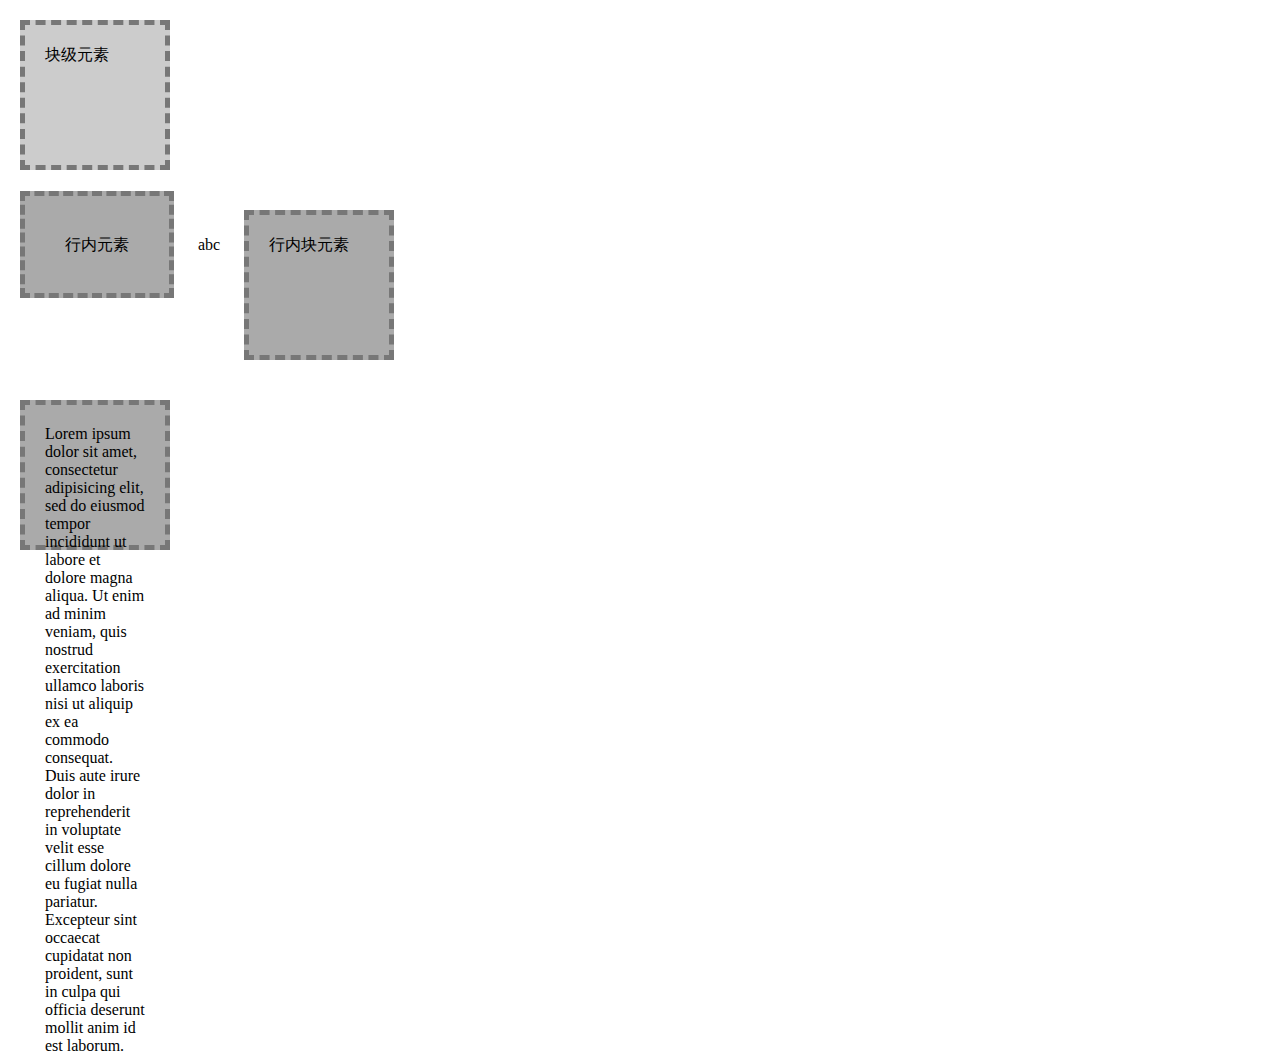
<file: CSS/9.13~9.14/index.html>
<!DOCTYPE html>
<html lang="en" dir="ltr">
  <head>
    <meta charset="utf-8">
    <link rel="stylesheet" href="index.css">
  </head>
  <body>
    <div class="block">
      块级元素
    </div>
    <div style="padding:40px" class="inline">行内元素</div>
    abc
    <div style="padding:20px" class="inline-block">行内块元素</div>
    <div>
      Lorem ipsum dolor sit amet, consectetur adipisicing elit, sed do eiusmod tempor incididunt ut labore et dolore magna aliqua. Ut enim ad minim veniam, quis nostrud exercitation ullamco laboris nisi ut aliquip ex ea commodo consequat. Duis aute irure dolor in reprehenderit in voluptate velit esse cillum dolore eu fugiat nulla pariatur. Excepteur sint occaecat cupidatat non proident, sunt in culpa qui officia deserunt mollit anim id est laborum.
    </div>
  </body>
</html>
</file>
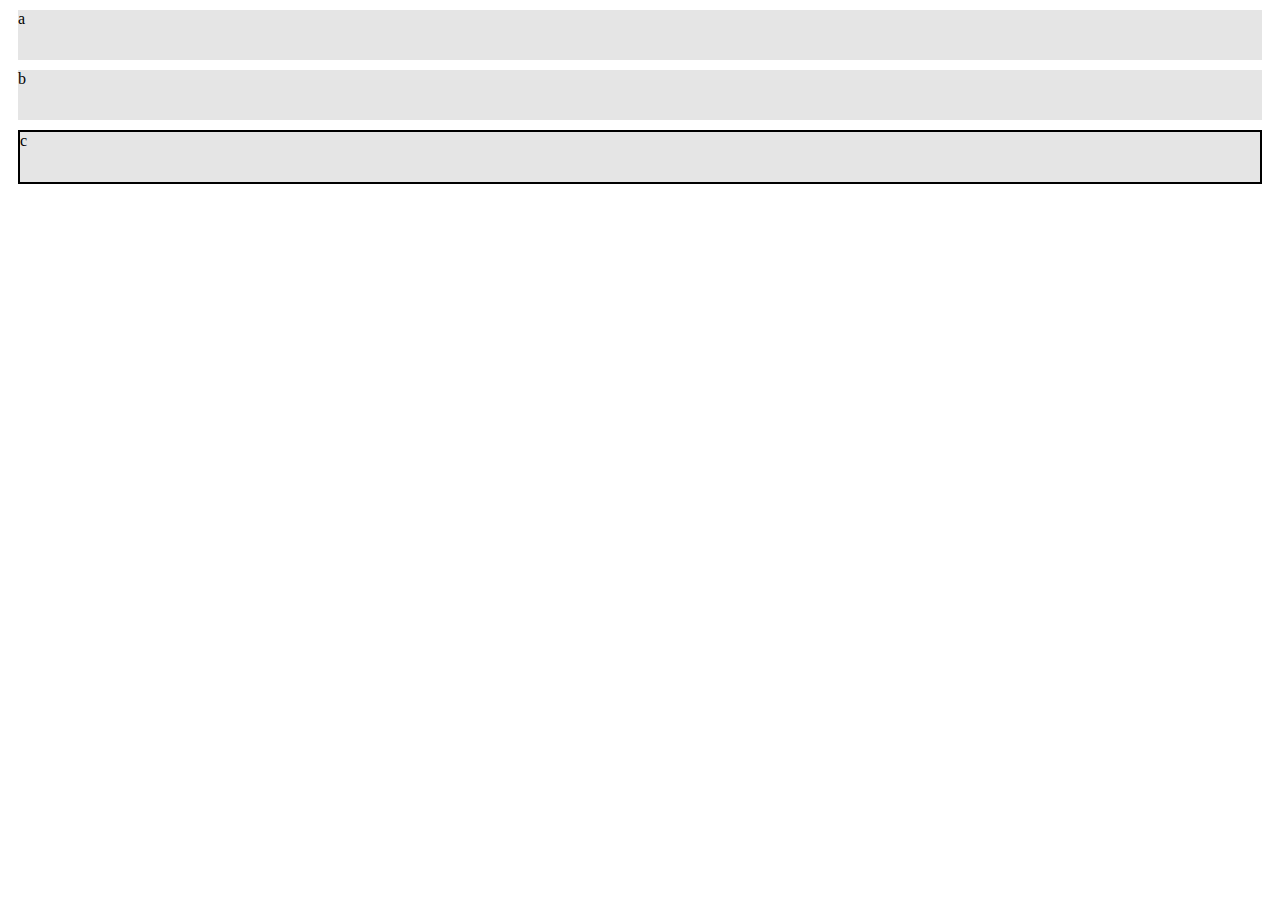
<file: CSS/9.6~9.7/index.html>
<!DOCTYPE html>
<html lang="en" dir="ltr">
  <head>
    <meta charset="utf-8">
    <link rel="stylesheet" href="index.css">
  </head>
  <body>
    <div class="a">
      a
    </div>
    <div class="b">b</div>
    <div class="c">c</div>
  </body>
</html>
</file>
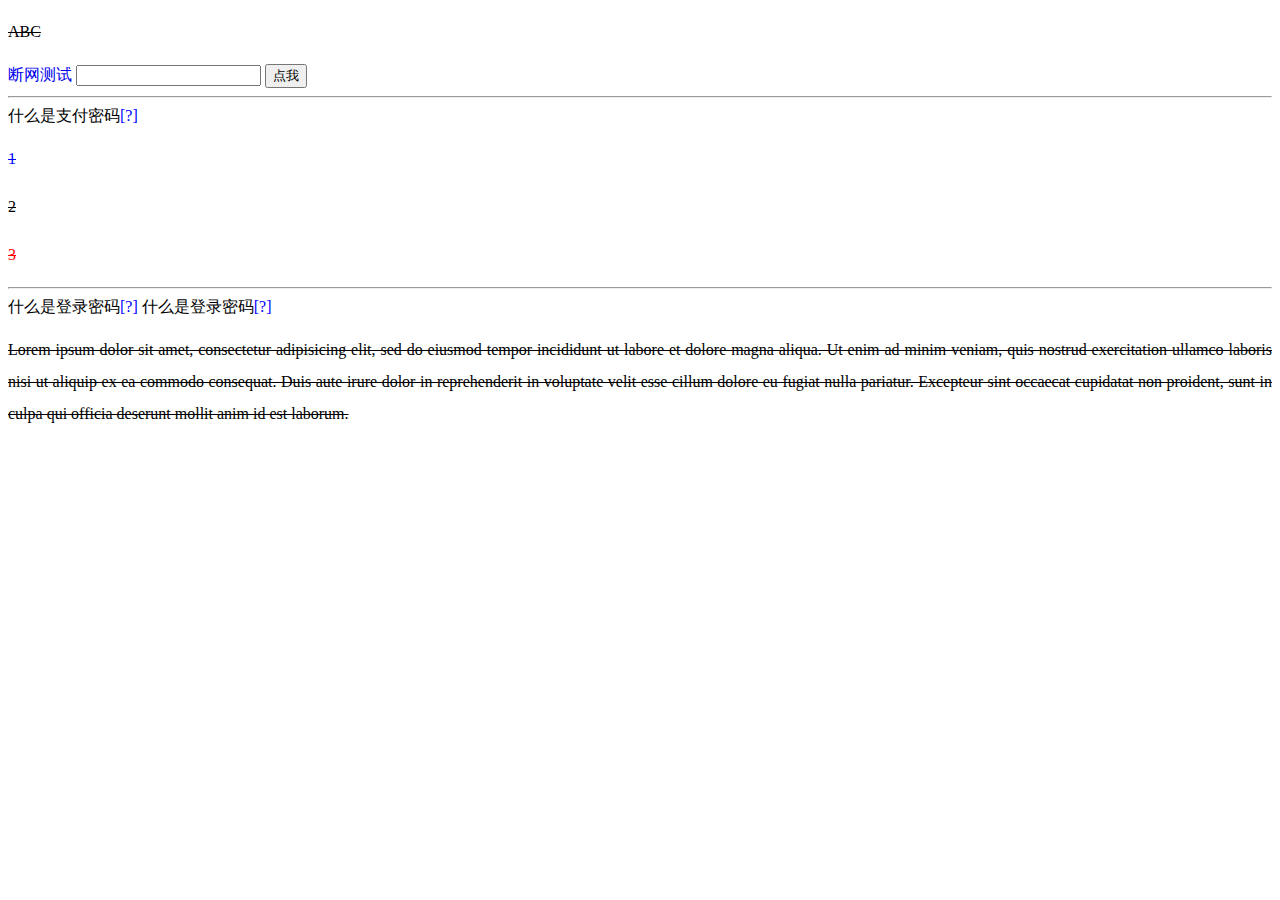
<file: CSS/9.8~9.12/index.html>
<!DOCTYPE html>
<html lang="en" dir="ltr">
  <head>
    <meta charset="utf-8">
    <link rel="stylesheet" href="index.css">
  </head>
  <body>
    <p>ABC</p>
    <a href="https://baidu.com">断网测试</a>
    <input type="text">
    <button type="button" name="button">点我</button>
    <br>
    <hr>
    <a class="help">什么是支付密码</a>
    <br>
    <div>
      <p>1</p>
      <p>2</p>
      <p>3</p>
    </div>
    <hr>
    <a class="help">什么是登录密码</a>
    <a class="help">什么是登录密码</a>
    <p>Lorem ipsum dolor sit amet, consectetur adipisicing elit, sed do eiusmod tempor incididunt ut labore et dolore magna aliqua. Ut enim ad minim veniam, quis nostrud exercitation ullamco laboris nisi ut aliquip ex ea commodo consequat. Duis aute irure dolor in reprehenderit in voluptate velit esse cillum dolore eu fugiat nulla pariatur. Excepteur sint occaecat cupidatat non proident, sunt in culpa qui officia deserunt mollit anim id est laborum.</p>
  </body>
</html>
</file>
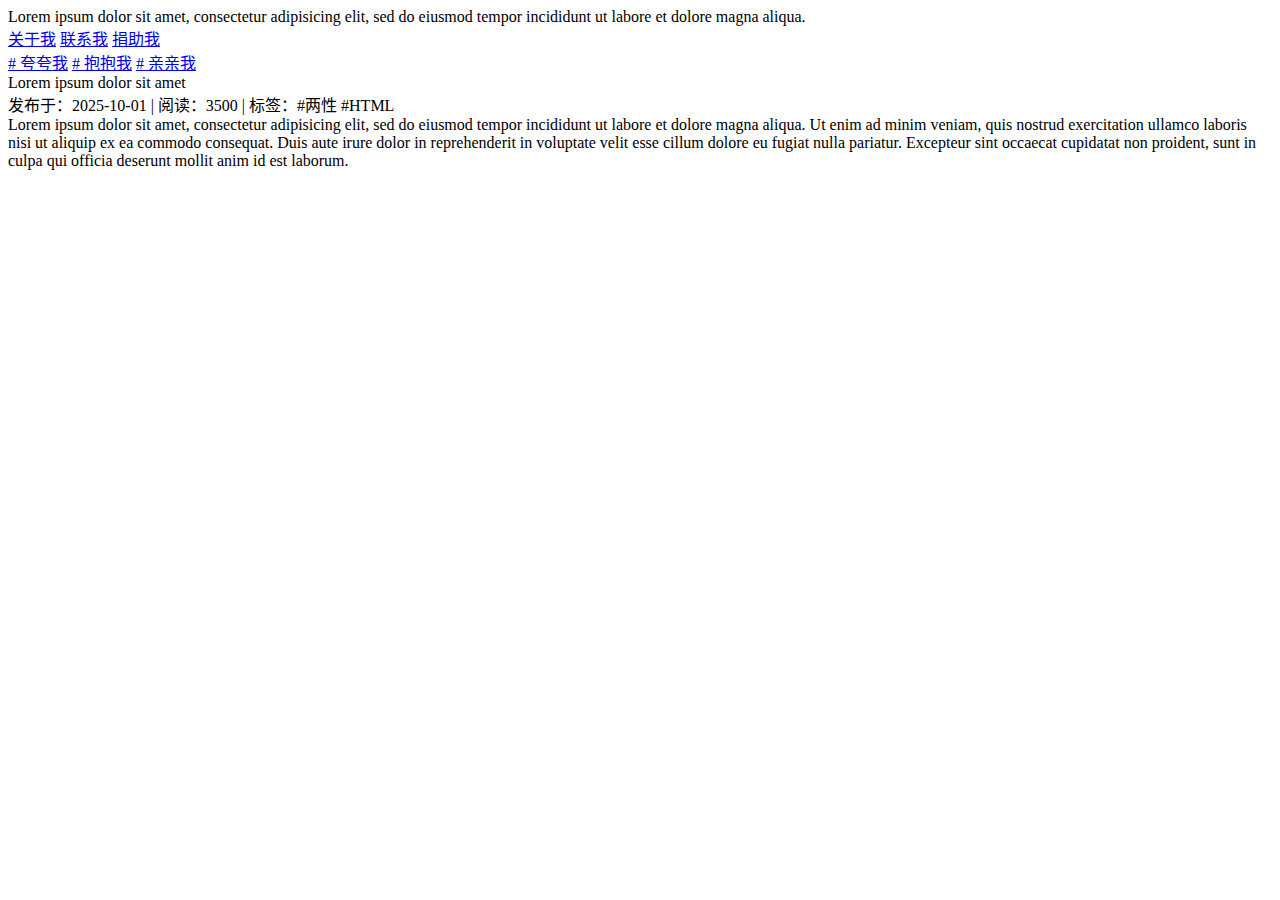
<file: 极简博客开发/10.x/index.html>
<!DOCTYPE html>
<html lang="zh-CN">
<head>
  <meta charset="UTF-8">
  <meta name="viewport" content="width=device-width, initial-scale=1.0">
  <meta http-equiv="X-UA-Compatible" content="ie=edge">
  <title>小哥</title>
</head>
<body>
  <div class="side-bar">
    <div class="header">
      <a href="./index.html" class="logo"></a>
      <div class="intro">Lorem ipsum dolor sit amet, consectetur adipisicing elit, sed do eiusmod tempor incididunt ut labore et dolore magna aliqua.</div>
    </div>
    <div class="nav">
      <a href="#" class="item">关于我</a>
      <a href="#" class="item">联系我</a>
      <a href="#" class="item">捐助我</a>
    </div>
    <div class="tag-list">
      <a href="#" class="item"># 夸夸我</a>
      <a href="#" class="item"># 抱抱我</a>
      <a href="#" class="item"># 亲亲我</a>
    </div>
  </div>
  <div class="main">
    <div class="article-list">
      <div class="item">
        <div class="title">Lorem ipsum dolor sit amet</div>
        <div class="status">发布于：2025-10-01 | 阅读：3500 | 标签：#两性 #HTML</div>
        <div class="content">Lorem ipsum dolor sit amet, consectetur adipisicing elit, sed do eiusmod tempor incididunt ut labore et dolore magna aliqua. Ut enim ad minim veniam, quis nostrud exercitation ullamco laboris nisi ut aliquip ex ea commodo consequat. Duis aute irure dolor in reprehenderit in voluptate velit esse cillum dolore eu fugiat nulla pariatur. Excepteur sint occaecat cupidatat non proident, sunt in culpa qui officia deserunt mollit anim id est laborum.</div>
      </div>
      <div class="item"></div>
    </div>
  </div>
</body>
</html>
</file>
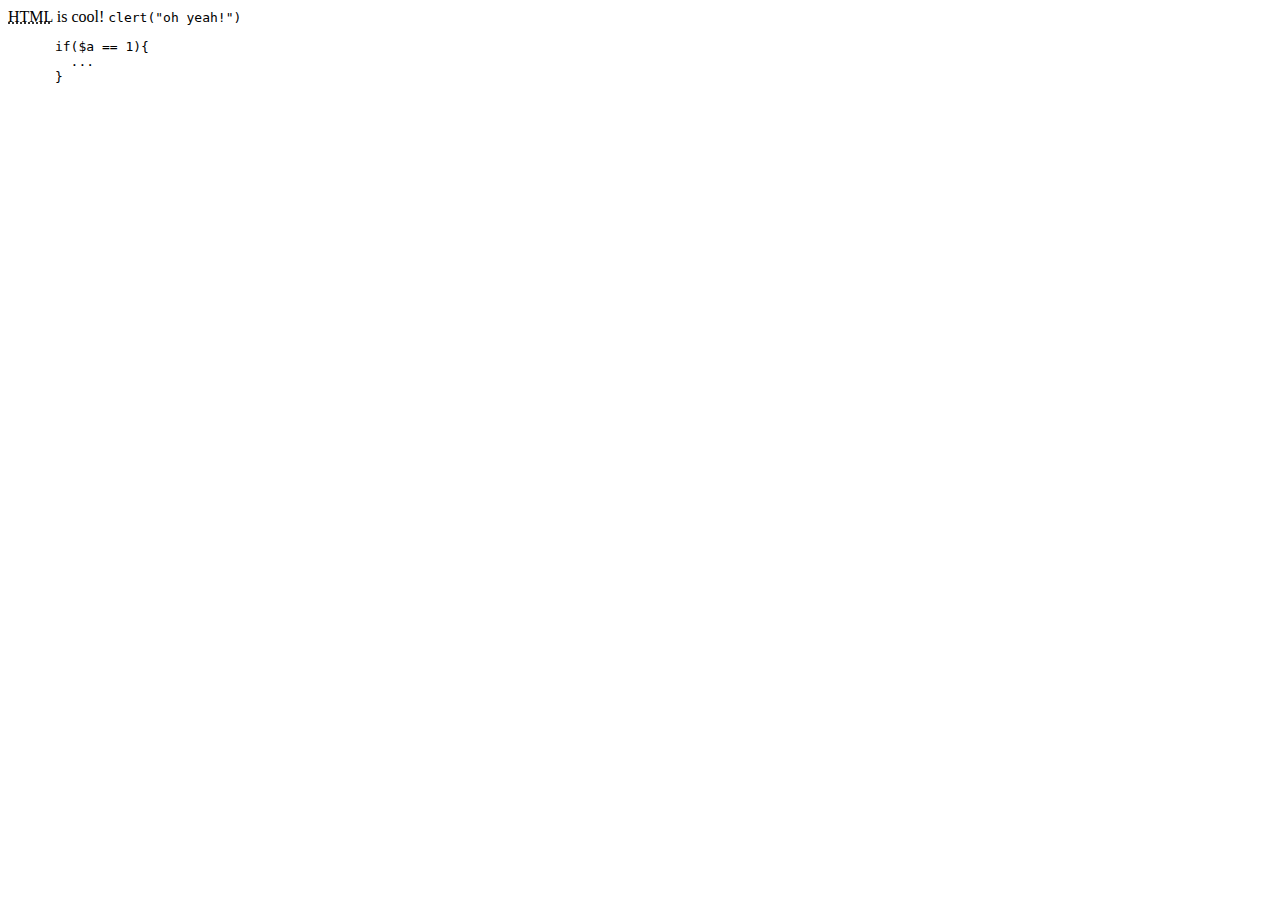
<file: HTML/test.html>
<!DOCTYPE html>
<html lang="en" dir="ltr">
  <head>
    <meta charset="utf-8">
    <title>test</title>
  </head>
  <body>
    <abbr title="Hyper Test Markup Language">HTML</abbr> is cool!
    <code>clert("oh yeah!")</code>
    <pre>
      if($a == 1){
        ...
      }
    </pre>
  </body>
</html>
</file>
<file: CSS/9.13~9.14/index.css>
body {
  margin: 0;
}

.block {
  display: block;
  background: #ccc;
  width: 100px;
}

.inline {
  display: inline;
}

.inline-block {
  display: inline-block;
}

div {
  width: 100px;
  height: 100px;
  background: #aaa;
  padding: 20px;
  border: 5px dashed #777;
  margin: 20px;
}
</file>
<file: CSS/9.6~9.7/index.css>
div {
  /* padding: 10px; */
  min-height: 50px;
  background: rgba(0, 0, 0, 0.1);
  margin: 10px;
}

.b ~ div {
  border: 2px solid black;
}
</file>
<file: CSS/9.8~9.12/index.css>
/* a:link {
  color: blue;
}

a:visited {
  color: gray;
}

 button:hover,
 a:hover {
   background: red;
 } */
a {
  text-decoration: none; 
}

p {
   /* font-family: "微软雅黑", sans-serif;
   font-weight: 900;
   font-size: inherit;  //200%//15px */
   text-align: justify;
   line-height: 2;
   text-decoration: line-through;
 }

 button:active {
   background: #333;
 }

input:focus {
  outline: none;
  background-color: #aaa;
}

.help:after{
  content: "[?]";
  color: blue;
}

div p:first-child {
  color: blue;
}

div p:nth-child(3) {
  color: red;
}
</file>
